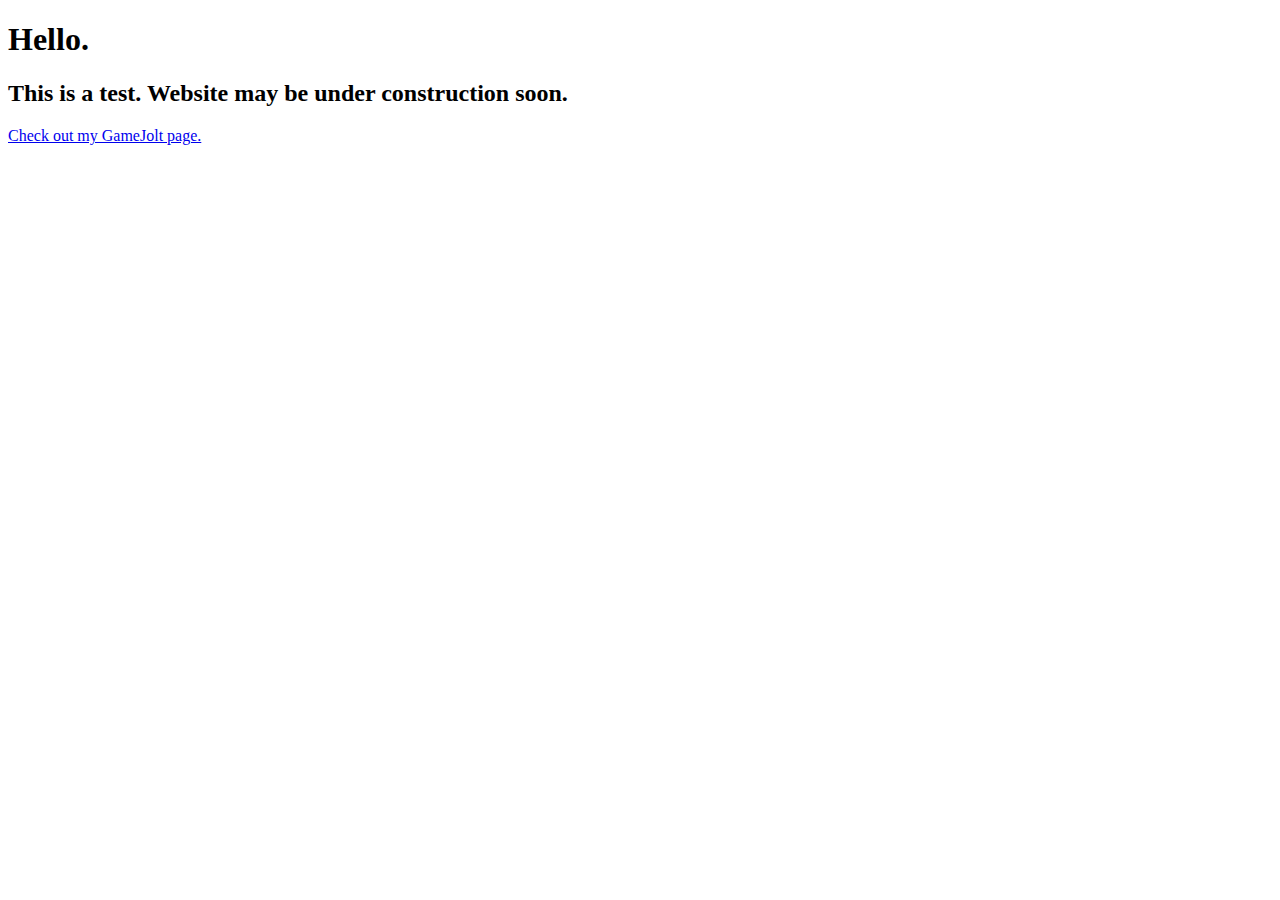
<file: index.html>
<!DOCTYPE html>
<html>
<head>
<title>Test Website</title>
<link rel="stylesheet" href="styling.css">
</head>
<body>
<h1 style = "font-family:Roboto;">Hello.</h1>
<h2 style = "font-family:Roboto;">This is a test. Website may be under construction soon.</h2>
<a href="https://gamejolt.com/@Squiddu">Check out my GameJolt page.</a>
</body>
</html>
</file>
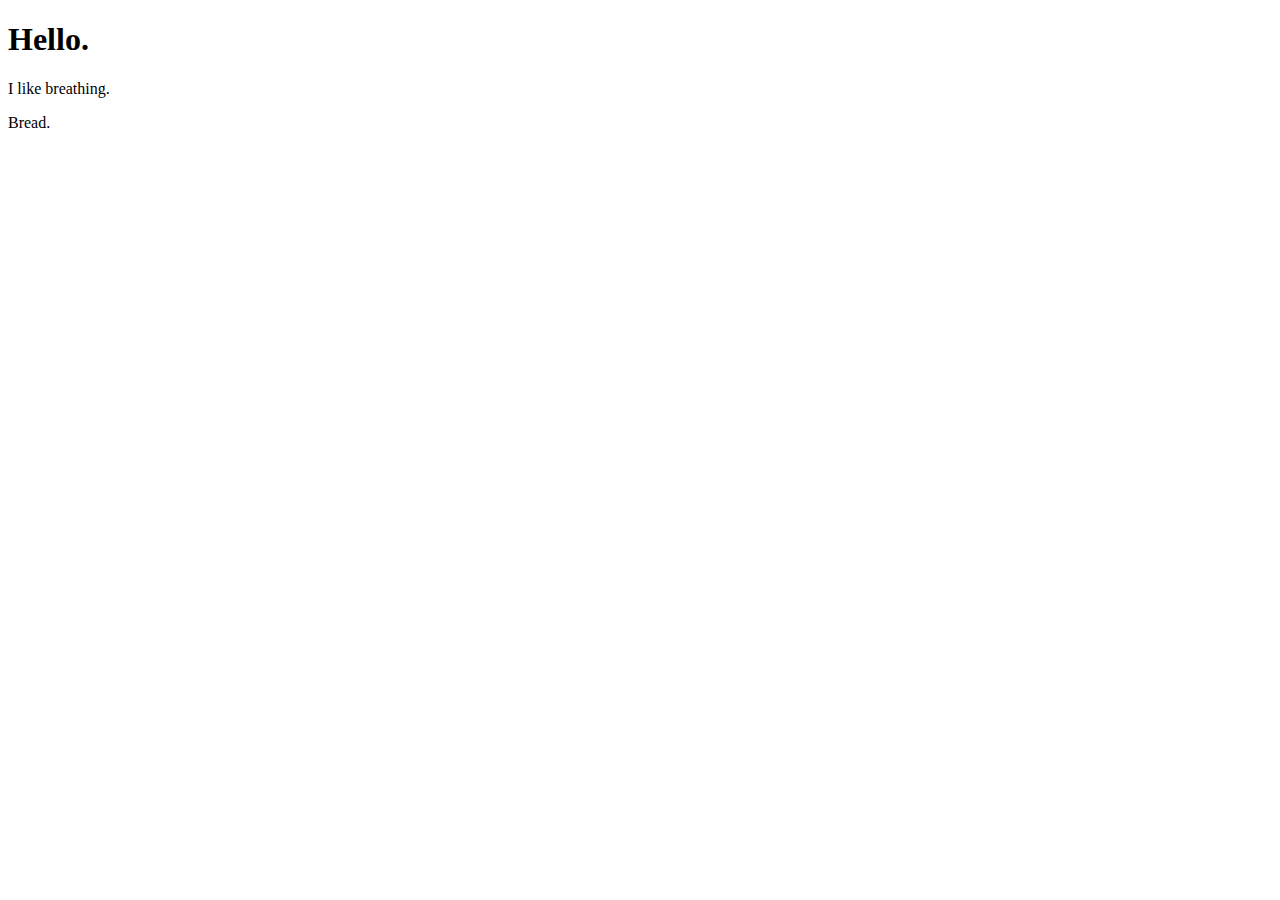
<file: docs/index.html>
<!DOCTYPE html>
<html>
<head>
<title>Test Website</title>
</head>
<body>
<h1 style = "font-family:Roboto-bold;">Hello.</h1>
<p style = "font-family:Roboto;">I like breathing.</p>
<p style = "font-family:Roboto;">Bread.</p>
</body>
</html>
</file>
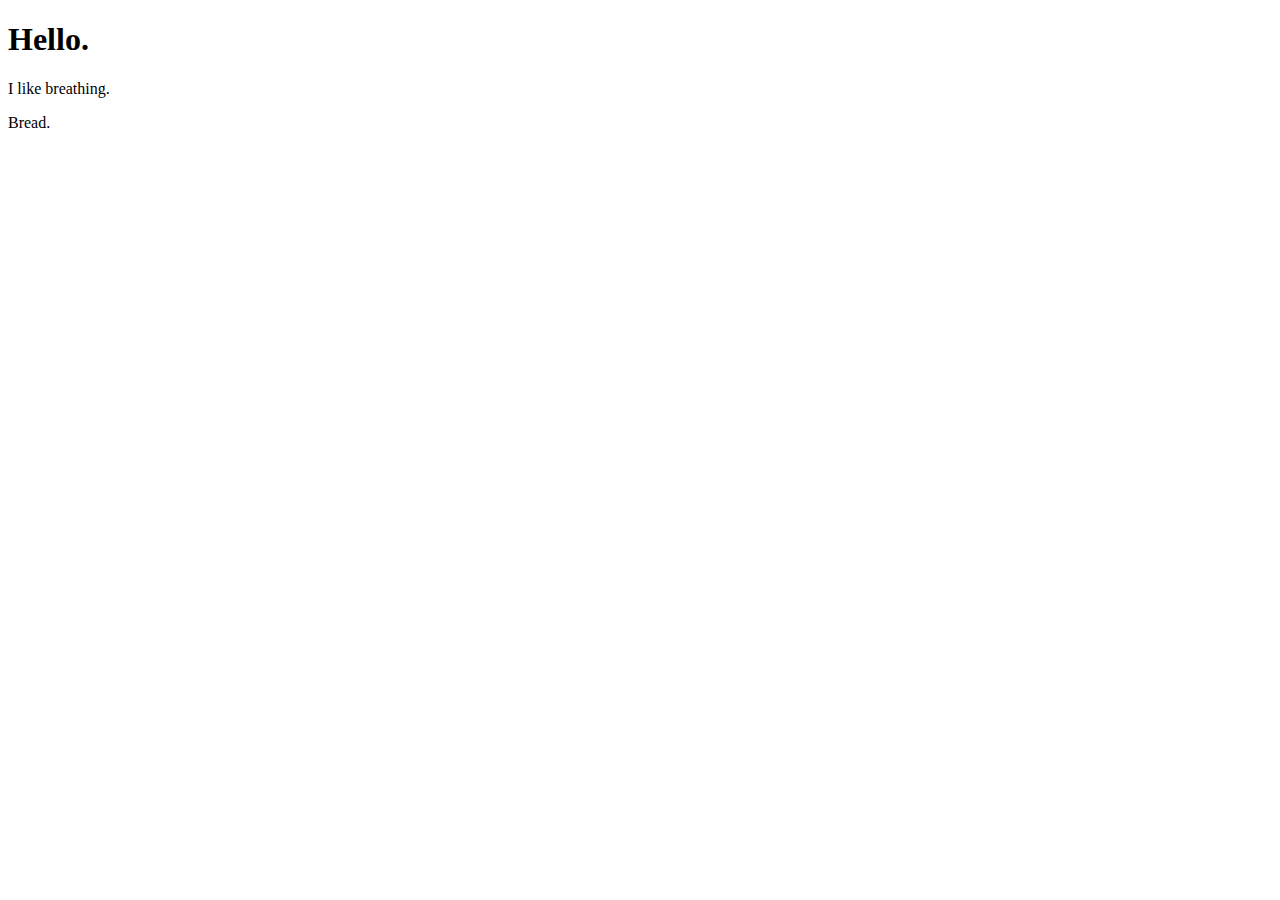
<file: testweb.html>
<!DOCTYPE html>
<html>
<head>
<title>Test Website</title>
</head>
<body>
<h1 style = "font-family:Roboto-bold;">Hello.</h1>
<p style = "font-family:Roboto;">I like breathing.</p>
<p style = "font-family:Roboto;">Bread.</p>
</body>
</html>
</file>
<file: styling.css>
body {
  background-color: "blue"
}
</file>
